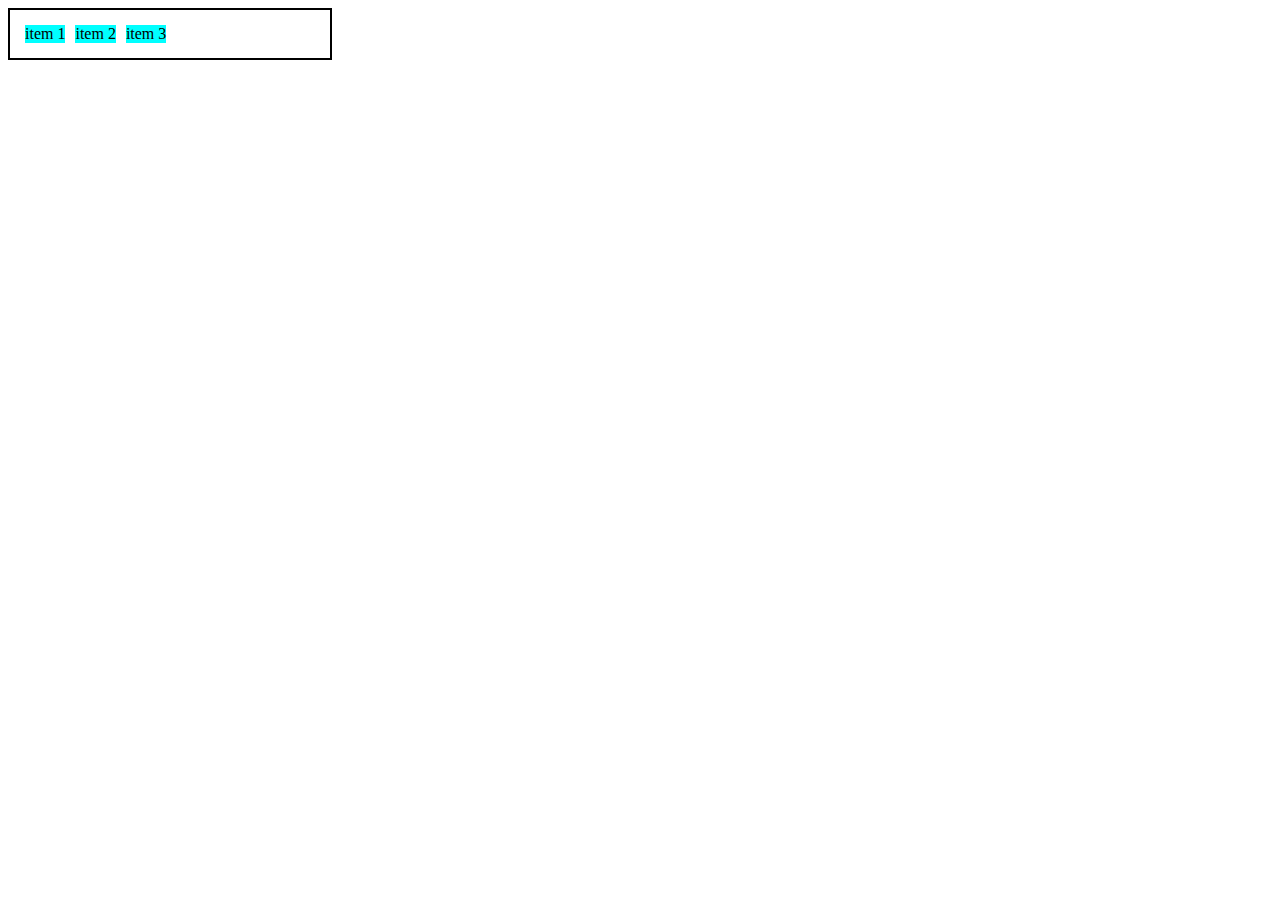
<file: Flex Box/Display.html>
<!DOCTYPE html>
<html lang="en">
<head>
    <meta charset="UTF-8">
    <meta http-equiv="X-UA-Compatible" content="IE=edge">
    <meta name="viewport" content="width=device-width, initial-scale=1.0">
    <title>Fundamentos -  Display Flex</title>
    <style>
        .flex{
            max-width: 300px;
            padding: 10px;
            border: 2px solid black;
            display: flex;
        }

        .item{
            background-color: aqua;
            margin: 5px;
        }
    </style>
</head>
<body>
    <div class="flex">
    <div class="item">item 1</div>
    <div class="item">item 2</div>
    <div class="item">item 3</div>
    </div>
</body>
</html>
</file>
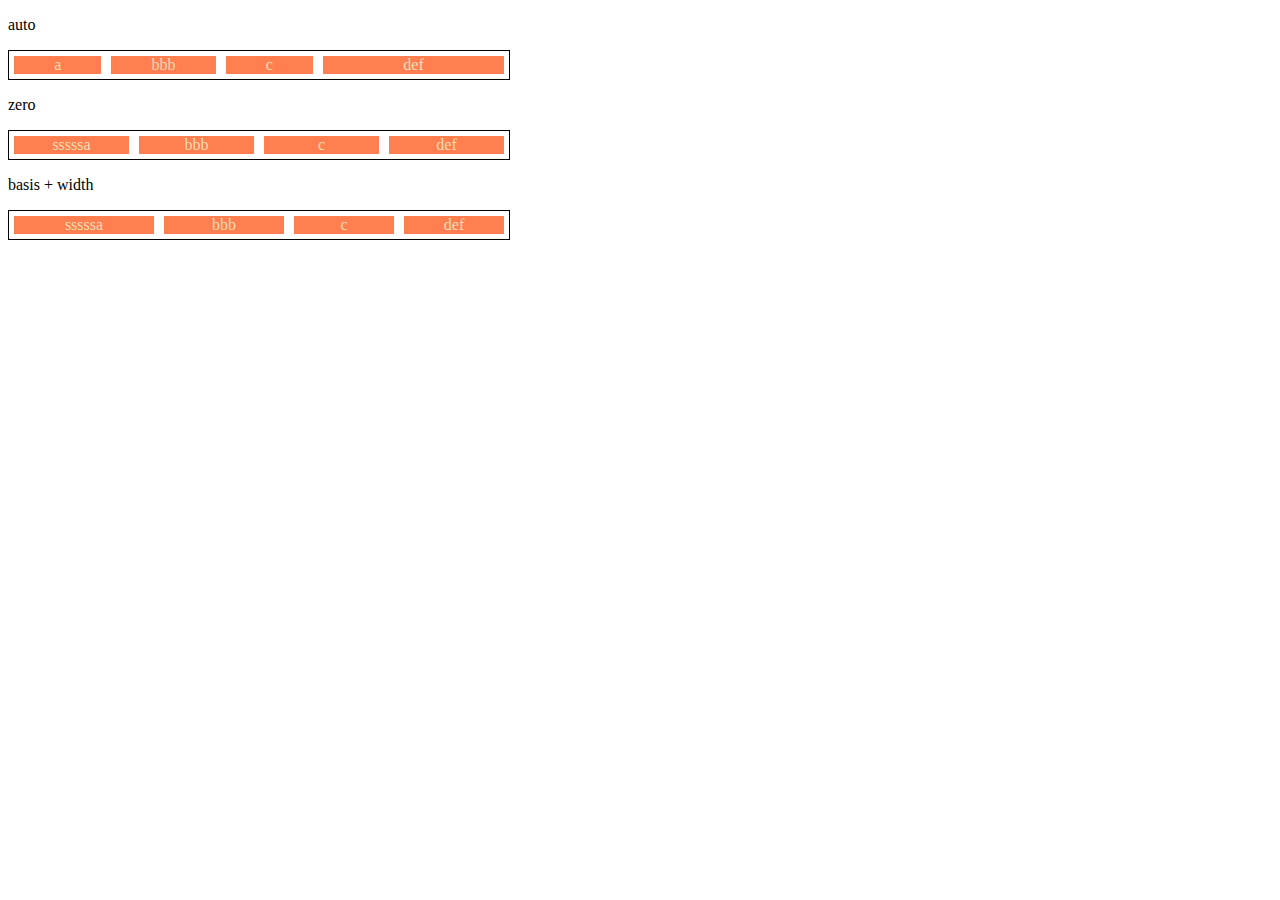
<file: Flex Box/flex-basis.html>
<!DOCTYPE html>
<html lang="en">
<head>
    <meta charset="UTF-8">
    <meta http-equiv="X-UA-Compatible" content="IE=edge">
    <meta name="viewport" content="width=device-width, initial-scale=1.0">
    <title>Fundamentos - flex basis</title>

    <style>
    .flex-container{
        max-width: 500px;
        border: 1px solid black;
        display: flex;
    }

    .item{
        background-color: coral;
        color: wheat;
        text-align: center;
        margin: 5px;
    }
    .bauto{
        flex-basis: auto;
    }
    .fg-0{
        flex-grow: 0;
    }
    .fg-1{
        flex-grow: 1;
    }
    .fg-2{
        flex-grow: 2;
    }
    .b-0{
        flex-basis: 0;
    }
    .w100{
        flex-basis: 100px;
    }


    </style>

</head>
<body>
    <p>auto</p>
    <div class="flex-container">
        <div class="item bauto fg-1">a</div>
        <div class="item bauto fg-1">bbb</div>
        <div class="item bauto fg-1">c</div>
        <div class="item bauto fg-2">def</div>
    </div>

    <p>zero</p>
    <div class="flex-container">
        <div class="item b-0 fg-1">sssssa</div>
        <div class="item b-0 fg-1">bbb</div>
        <div class="item b-0 fg-1">c</div>
        <div class="item b-0 fg-1">def</div>
    </div>

    <p>basis + width</p>
    <div class="flex-container">
        <div class="item w100 fg-2">sssssa</div>
        <div class="item w100 fg-1">bbb</div>
        <div class="item w100 fg-0">c</div>
        <div class="item w100">def</div>
    </div>
</body>
</html>
</file>
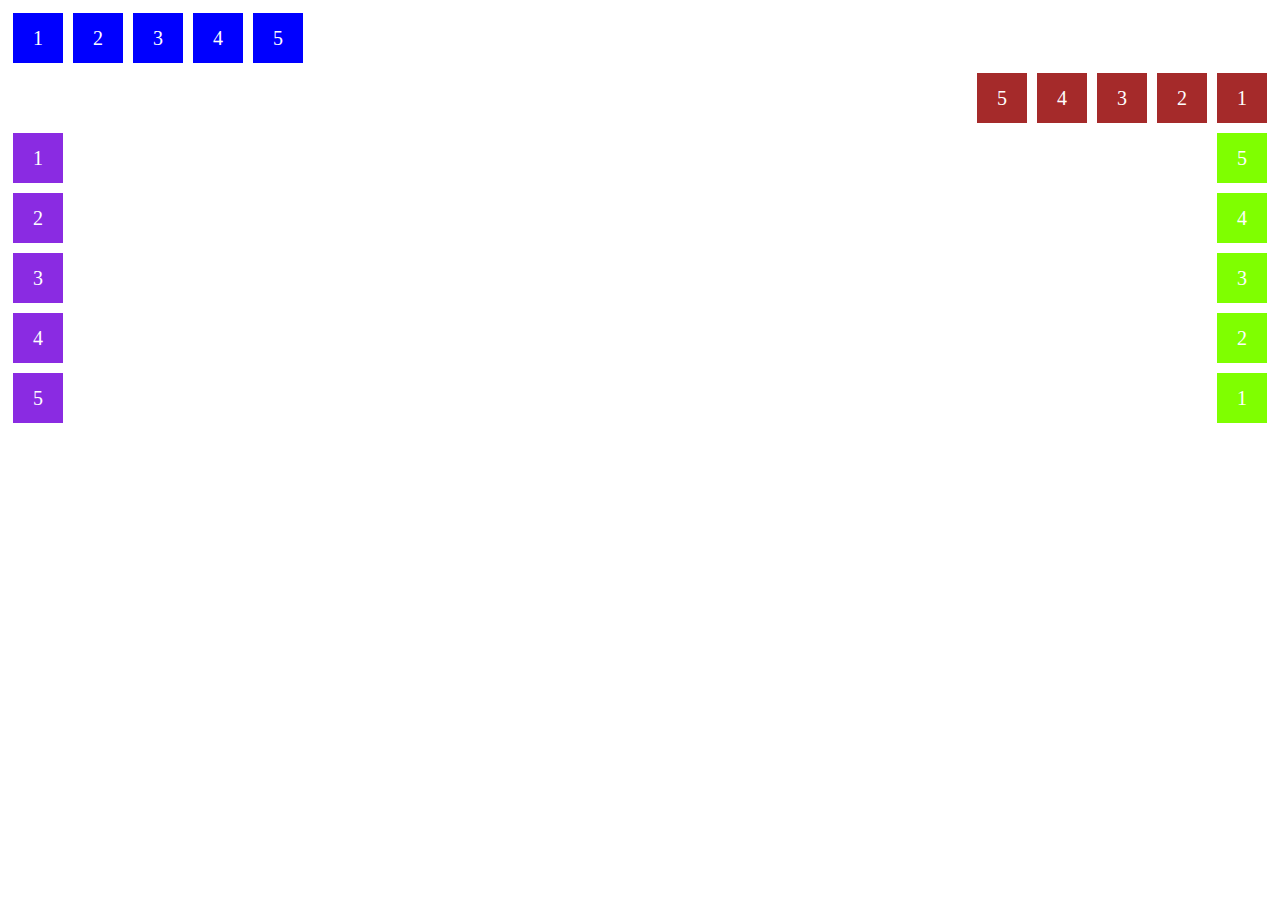
<file: Flex Box/flex-direction.html>
<!DOCTYPE html>
<html lang="en">
<head>
    <meta charset="UTF-8">
    <meta http-equiv="X-UA-Compatible" content="IE=edge">
    <meta name="viewport" content="width=device-width, initial-scale=1.0">
    <title>Fundamentos - Flex Direction </title>
    <style>
        .flex-container{
            margin: 0;
            padding: 0;
            display: flex;
            list-style: none;
        }

        .flex-item{
            background-color: blue;
            height: 50px;
            width: 50px;
            line-height: 50px;
            font-size: 20px;
            color: white;
            text-align: center;
            margin: 5px;
        }

        .row{
            flex-direction: row;
        }

        .row-reverse{
            flex-direction: row-reverse;
        }

        .row-reverse li{
            background-color: brown; 

        }
        .colum{
            float: left;
            flex-direction: column;
        }

        .colum li{
            background-color: blueviolet;
        }
        .colum-reverse{
            float: right;
            flex-direction: column-reverse;
        }
        .colum-reverse li{
            background-color: chartreuse;
        }
    </style>
</head>
<body>
    <ul class="flex-container row">
        <li class=flex-item>1</li>
        <li class=flex-item>2</li>
        <li class=flex-item>3</li>
        <li class=flex-item>4</li>
        <li class=flex-item>5</li>
    </ul>
    <ul class="flex-container row-reverse li">
        <li class=flex-item>1</li>
        <li class=flex-item>2</li>
        <li class=flex-item>3</li>
        <li class=flex-item>4</li>
        <li class=flex-item>5</li>
    </ul>
    <ul class="flex-container colum">
        <li class=flex-item>1</li>
        <li class=flex-item>2</li>
        <li class=flex-item>3</li>
        <li class=flex-item>4</li>
        <li class=flex-item>5</li>
    </ul>
    <ul class="flex-container colum-reverse">
        <li class=flex-item>1</li>
        <li class=flex-item>2</li>
        <li class=flex-item>3</li>
        <li class=flex-item>4</li>
        <li class=flex-item>5</li>
    </ul>
</body>
</html>
</file>
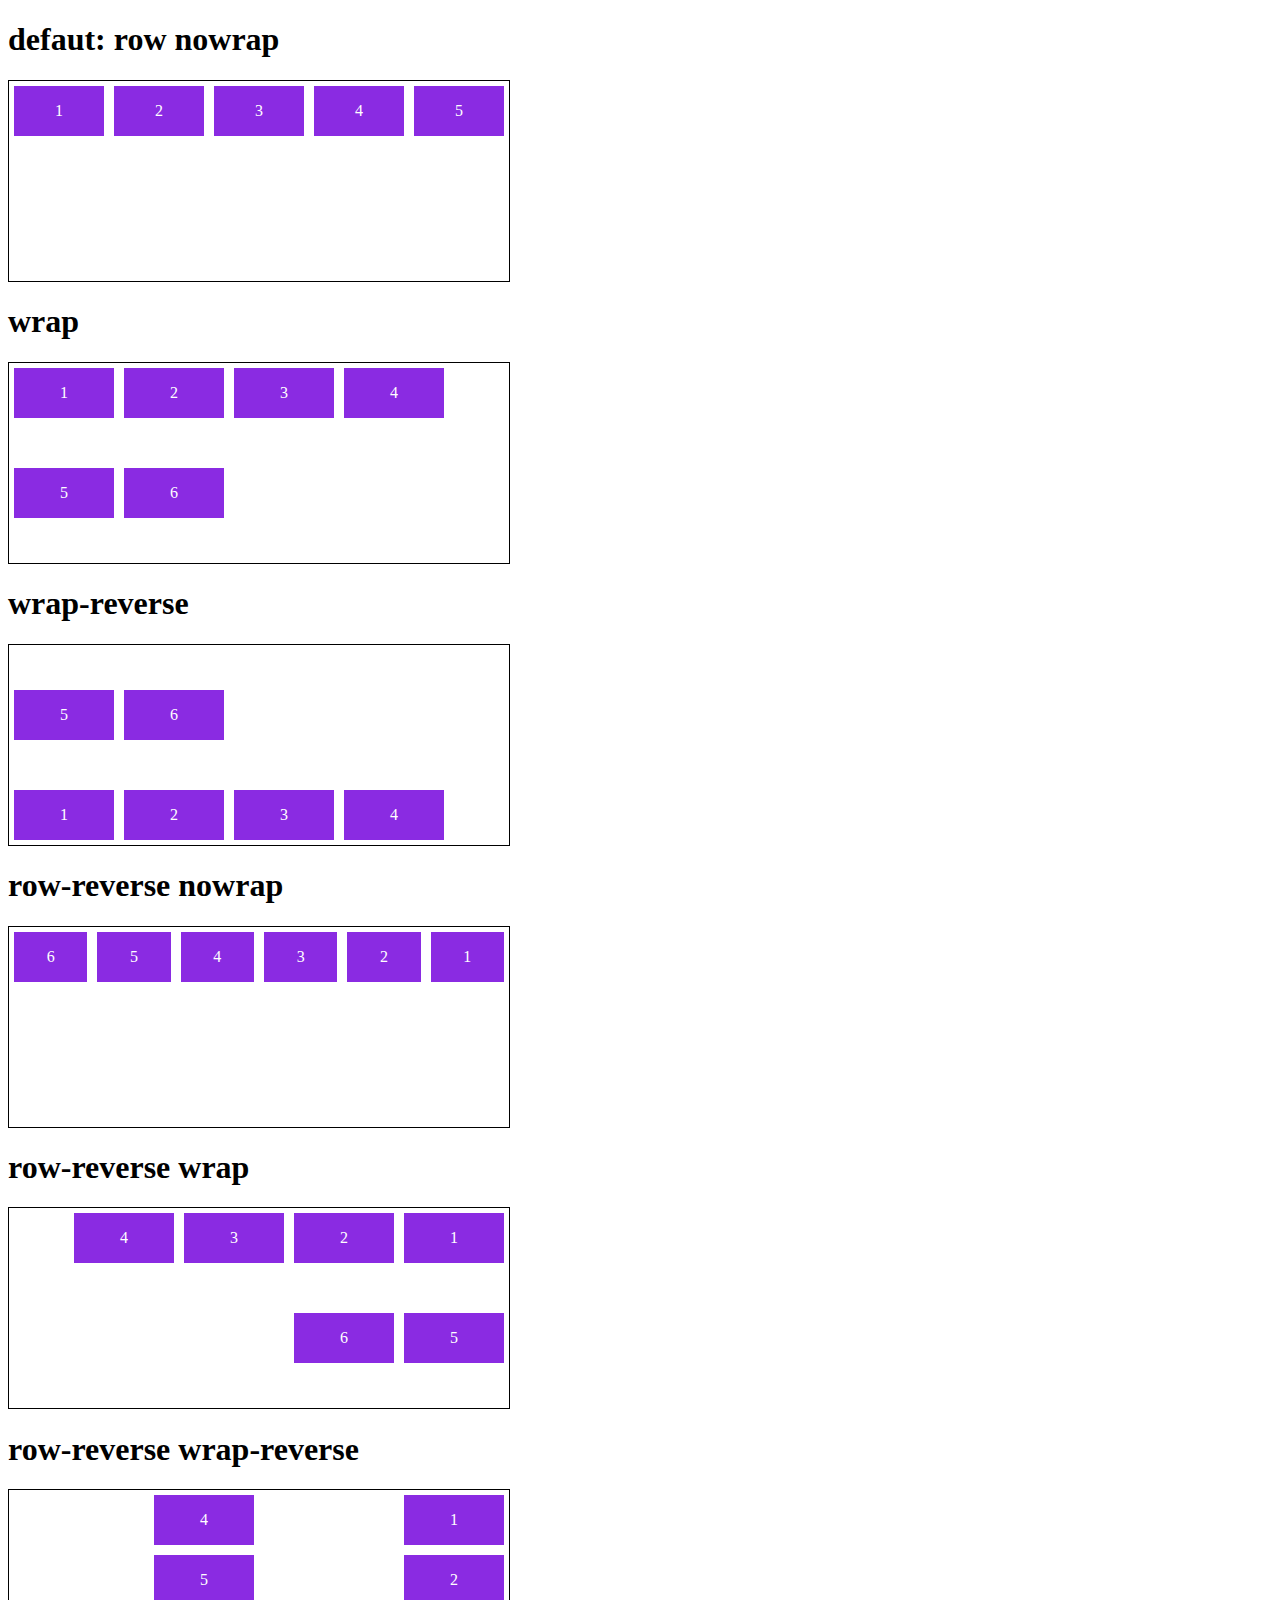
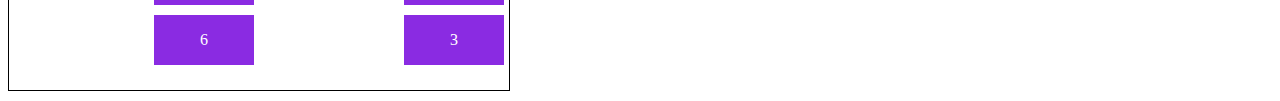
<file: Flex Box/flex-flow.html>
<!DOCTYPE html>
<html lang="en">
<head>
    <meta charset="UTF-8">
    <meta http-equiv="X-UA-Compatible" content="IE=edge">
    <meta name="viewport" content="width=device-width, initial-scale=1.0">
    <title>Fundamentos - Flex flow</title>
<style>
    .flex-container{
        display: flex;
        border: 1px solid black;
        max-width: 500px;
        margin-bottom: 10px;
        height: 200px;
    }

    .defaut {
        flex-flow: row nowrap;
    }

    .wrap{
        flex-flow: row wrap;
    }
    .wrap-reverse{
        flex-flow: row wrap-reverse;
    }
    
    .r-nowrap{
        flex-flow: row-reverse nowrap;
    }

    .r-wrap{
        flex-flow: row-reverse wrap;
    }

    .rr-wrap{
        flex-flow: column wrap-reverse;
    }


    .item{
        background-color: blueviolet;
        margin: 5px;
        color: white;
        text-align: center;
        width: 100px;
        height: 50px;
        line-height: 50px;
    }
</style>

</head>
<body>
<h1>defaut: row nowrap</h1>
    <div class="flex-container defaut"> 
<div class="item">1</div>
<div class="item">2</div>
<div class="item">3</div>
<div class="item">4</div>
<div class="item">5</div>
    </div>
<h1>wrap</h1>
    <div class="flex-container wrap"> 
        <div class="item">1</div>
        <div class="item">2</div>
        <div class="item">3</div>
        <div class="item">4</div>
        <div class="item">5</div>
        <div class="item">6</div>
            </div>

 <h1>wrap-reverse</h1>
    <div class="flex-container wrap-reverse"> 
        <div class="item">1</div>
        <div class="item">2</div>
        <div class="item">3</div>
        <div class="item">4</div>
        <div class="item">5</div>
        <div class="item">6</div>
            </div>

 <h1>row-reverse nowrap</h1>
    <div class="flex-container r-nowrap"> 
        <div class="item">1</div>
        <div class="item">2</div>
        <div class="item">3</div>
        <div class="item">4</div>
        <div class="item">5</div>
        <div class="item">6</div>
    </div>
 <h1>row-reverse wrap</h1>
    <div class="flex-container r-wrap"> 
        <div class="item">1</div>
        <div class="item">2</div>
        <div class="item">3</div>
        <div class="item">4</div>
        <div class="item">5</div>
        <div class="item">6</div>
    </div>
<h1>row-reverse wrap-reverse</h1>
    <div class="flex-container rr-wrap"> 
        <div class="item">1</div>
        <div class="item">2</div>
        <div class="item">3</div>
        <div class="item">4</div>
        <div class="item">5</div>
        <div class="item">6</div>
    </div>
</body>
</html>
</file>
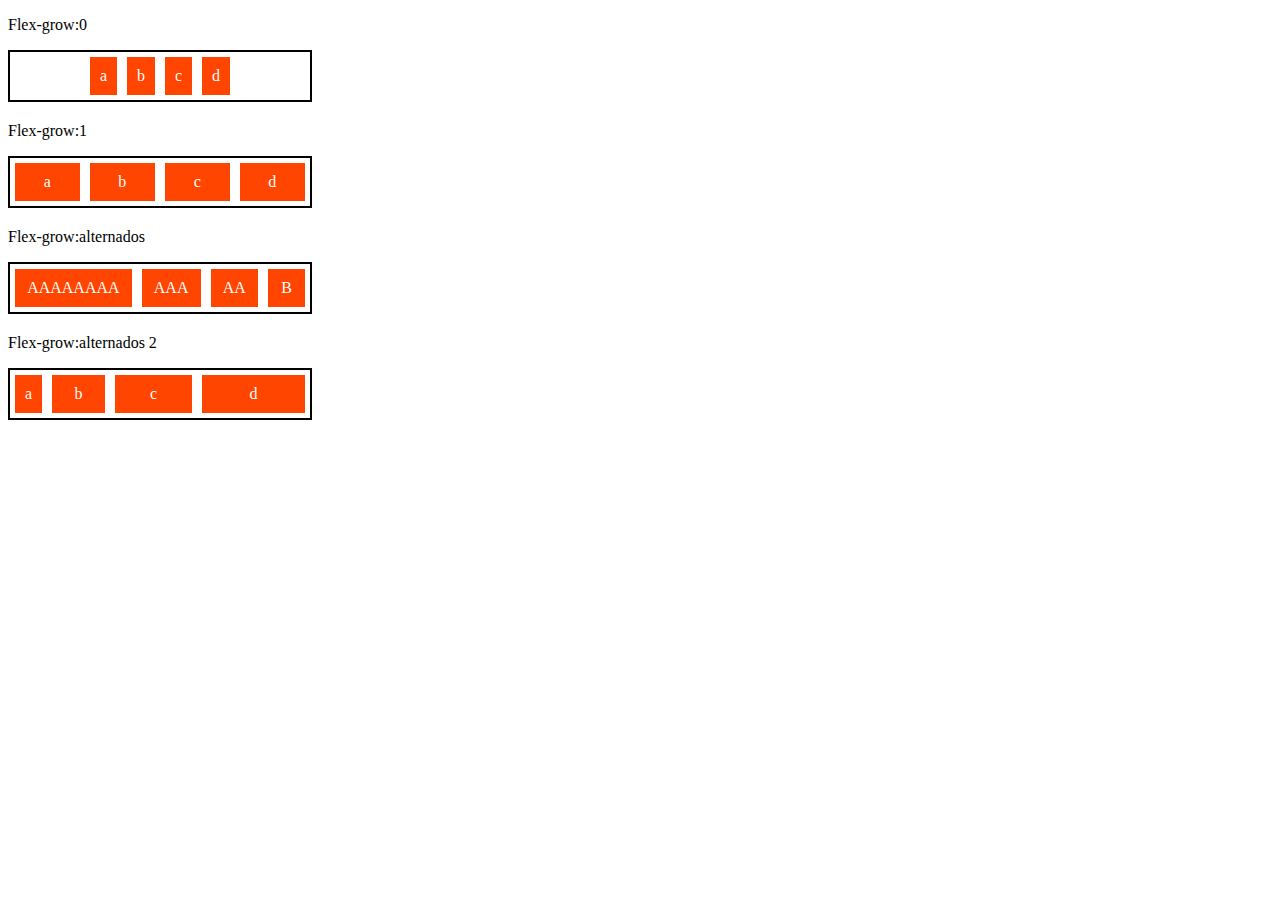
<file: Flex Box/flex-grow.html>
<!DOCTYPE html>
<html lang="en">
<head>
    <meta charset="UTF-8">
    <meta http-equiv="X-UA-Compatible" content="IE=edge">
    <meta name="viewport" content="width=device-width, initial-scale=1.0">
    <title>Fundamentos - Flex Grow</title>
    <style>
        .flex-container{
            display: flex;
            border: 2px solid black;
            max-width: 300px;
            margin-bottom: 20px;
            justify-content: center;
        }

        .item{
            background-color: orangered;
            margin: 5px;
            padding: 10px;
            text-align: center;
            color: white;

        }

        .fg-0{
            flex-grow: 0;
        }
        .fg-1{
            flex-grow: 1;
        }
        .fg-2{
            flex-grow: 2;
        }
        .fg-3{
            flex-grow: 3;
        }
    </style>

</head>
<body>
    <p>Flex-grow:0</p>
    <div>
        <div class="flex-container">
        <div class="item fg-0">a</div>
        <div class="item fg-0">b</div>
        <div class="item fg-0">c</div>
        <div class="item fg-0">d</div>
    </div>
    <p>Flex-grow:1</p>
    <div>
        <div class="flex-container">
        <div class="item fg-1">a</div>
        <div class="item fg-1">b</div>
        <div class="item fg-1">c</div>
        <div class="item fg-1">d</div>
    </div>
    <p>Flex-grow:alternados</p>
    <div>
        <div class="flex-container">
        <div class="item fg-2">AAAAAAAA</div>
        <div class="item fg-2">AAA</div>
        <div class="item fg-2">AA</div>
        <div class="item fg-3">B</div>
    </div>
    <p>Flex-grow:alternados 2</p>
    <div>
        <div class="flex-container">
        <div class="item fg-0">a</div>
        <div class="item fg-1">b</div>
        <div class="item fg-2">c</div>
        <div class="item fg-3">d</div>
    </div>
    
</body>
</html>
</file>
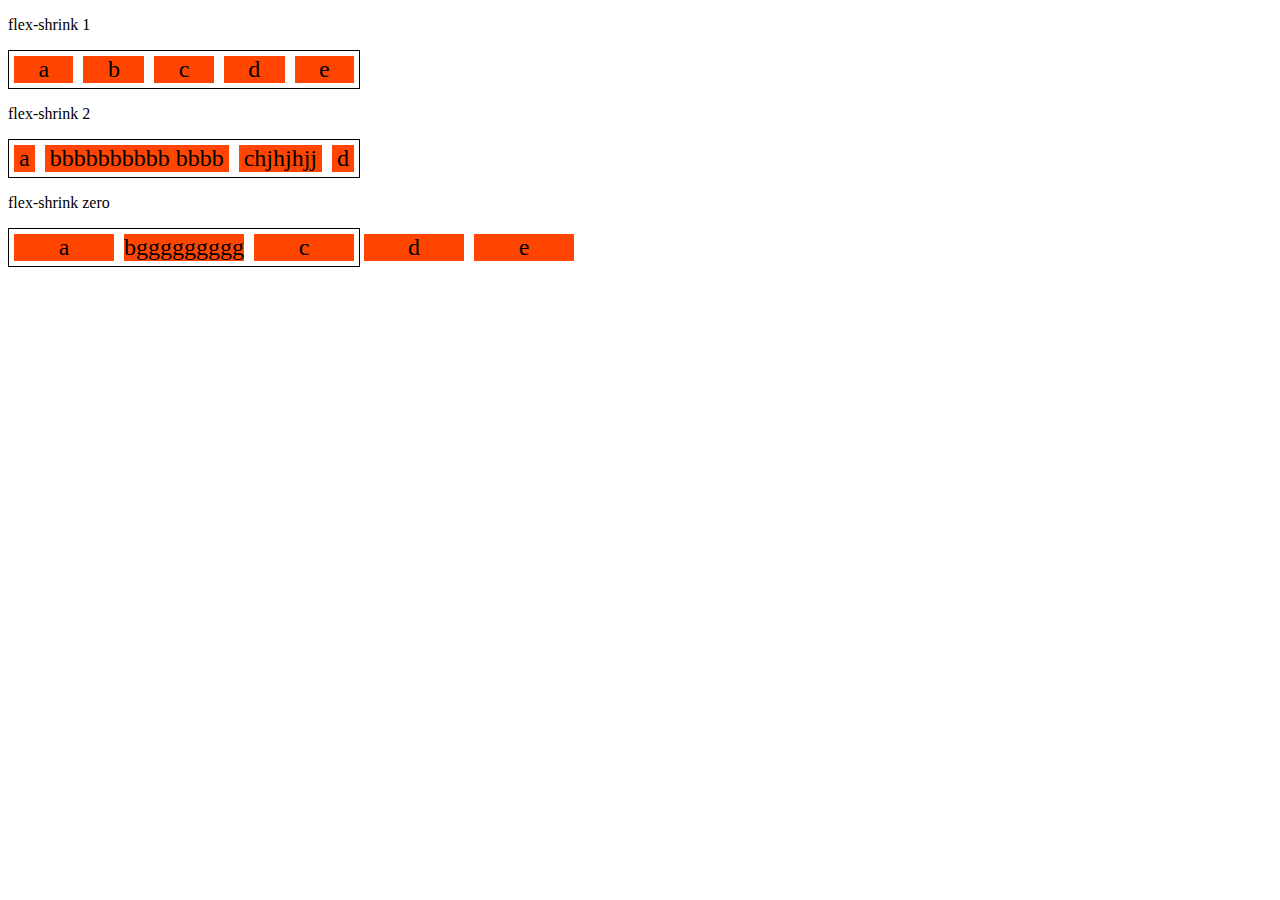
<file: Flex Box/flex-shrink.html>
<!DOCTYPE html>
<html lang="en">
<head>
    <meta charset="UTF-8">
    <meta http-equiv="X-UA-Compatible" content="IE=edge">
    <meta name="viewport" content="width=device-width, initial-scale=1.0">
    <title>Fundamentos - flex shrink</title>

<style>
    .flex-container{
        display: flex;
        border: 1px solid black;
        max-width: 350px;
        margin-bottom: 10px;
    }

    .item{
        margin: 5px;
        background-color: orangered;
        text-align: center;
        font-size: 24px;
    }
    .s-1{
        flex-shrink: 1;
    }
    .s-0{
        flex-shrink: 0;
        flex-basis: 100px;
    }
    .fg-1{
        flex-grow: 1;
    }

</style>
</head>
<body>

    <p>flex-shrink 1</p>
    <div class="flex-container">
        <div class="item s-1 fg-1">a</div>
        <div class="item s-1 fg-1">b</div>
        <div class="item s-1 fg-1">c</div>
        <div class="item s-1 fg-1">d</div>
        <div class="item s-1 fg-1">e</div>
    </div>
    
    <p>flex-shrink 2</p>
    <div class="flex-container">
        <div class="item s-1 fg-1">a</div>
        <div class="item s-1 fg-1">bbbbbbbbbb bbbb</div>
        <div class="item s-1 fg-1">chjhjhjj</div>
        <div class="item s-1 fg-1">d</div>

    </div>
    <p>flex-shrink zero</p>
    <div class="flex-container">
        <div class="item s-0 fg-1">a</div>
        <div class="item s-0 fg-1">bggggggggg</div>
        <div class="item s-0 fg-1">c</div>
        <div class="item s-0 fg-1">d</div>
        <div class="item s-0 fg-1">e</div>
    </div>
    
</body>
</html>
</file>
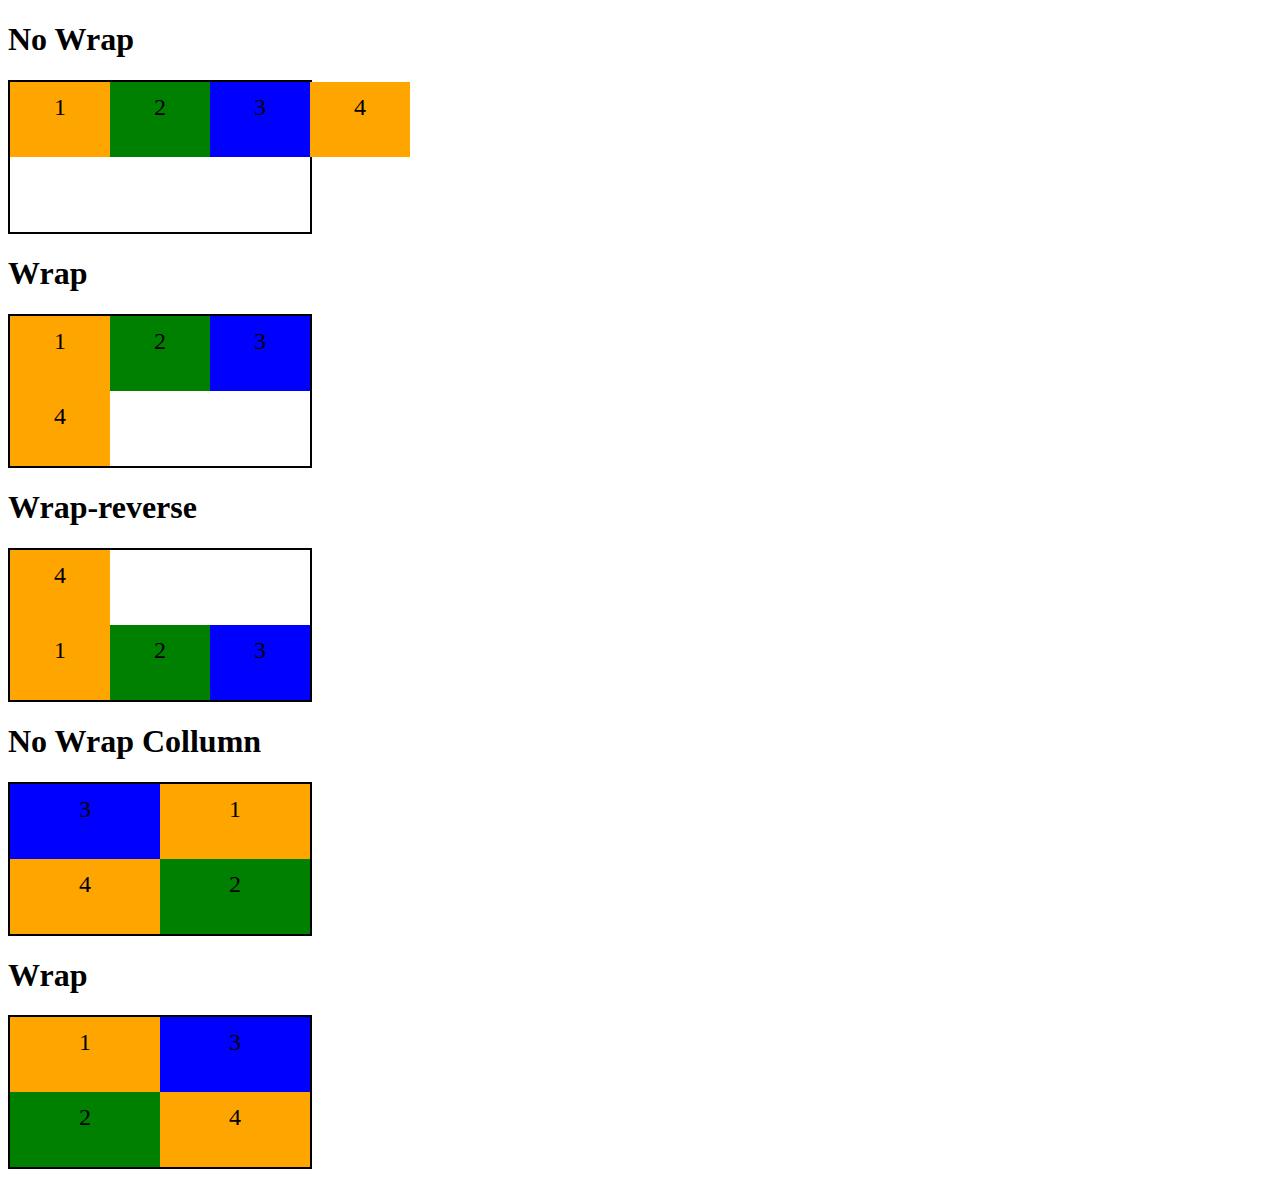
<file: Flex Box/flex-wrap.html>
<!DOCTYPE html>
<html lang="en">
<head>
    <meta charset="UTF-8">
    <meta http-equiv="X-UA-Compatible" content="IE=edge">
    <meta name="viewport" content="width=device-width, initial-scale=1.0">
    <title>Fundamentos - Flex Wrap</title>
    <style> 
.flex-container{
    display: flex;
    height: 150px;
    border: 2px solid black;
    max-width: 300px;
}
.flex-container-collumn{
    display: flex;
    height: 150px;
    border: 2px solid black;
    max-width: 300px;
    flex-direction: column;
}

.item{
    font-size: 24px;
    height: 50%;
    text-align: center;
    min-width: 100px;
    line-height: 50px;
}
.nowrap{
    flex-wrap: nowrap;
}
.wrap{
flex-wrap: wrap;
}
.wrap-reverse{
    flex-wrap: wrap-reverse;
}
.blue{
    background-color: blue;
}

.green{
    background-color: green;
}
.orange{
    background-color: orange;
}

    </style>
</head>
<body>
    <H1>No Wrap</H1>
    <div class="flex-container">
        <div class="item orange">1</div>
        <div class="item green">2</div>
        <div class="item blue">3</div>
        <div class="item orange">4</div>
   </div>

   <h1>Wrap</h1>
   <div class="flex-container wrap">
    <div class="item orange">1</div>
    <div class="item green">2</div>
    <div class="item blue">3</div>
    <div class="item orange">4</div>
</div>

<h1>Wrap-reverse</h1>
<div class="flex-container wrap-reverse">
 <div class="item orange">1</div>
 <div class="item green">2</div>
 <div class="item blue">3</div>
 <div class="item orange">4</div>
</div>

<h1>No Wrap Collumn</h1>
<div class="flex-container-collumn wrap-reverse">
 <div class="item orange">1</div>
 <div class="item green">2</div>
 <div class="item blue">3</div>
 <div class="item orange">4</div>
</div>

<h1>Wrap</h1>
<div class="flex-container-collumn wrap">
 <div class="item orange">1</div>
 <div class="item green">2</div>
 <div class="item blue">3</div>
 <div class="item orange">4</div>
</div>

</body>
</html>
</file>
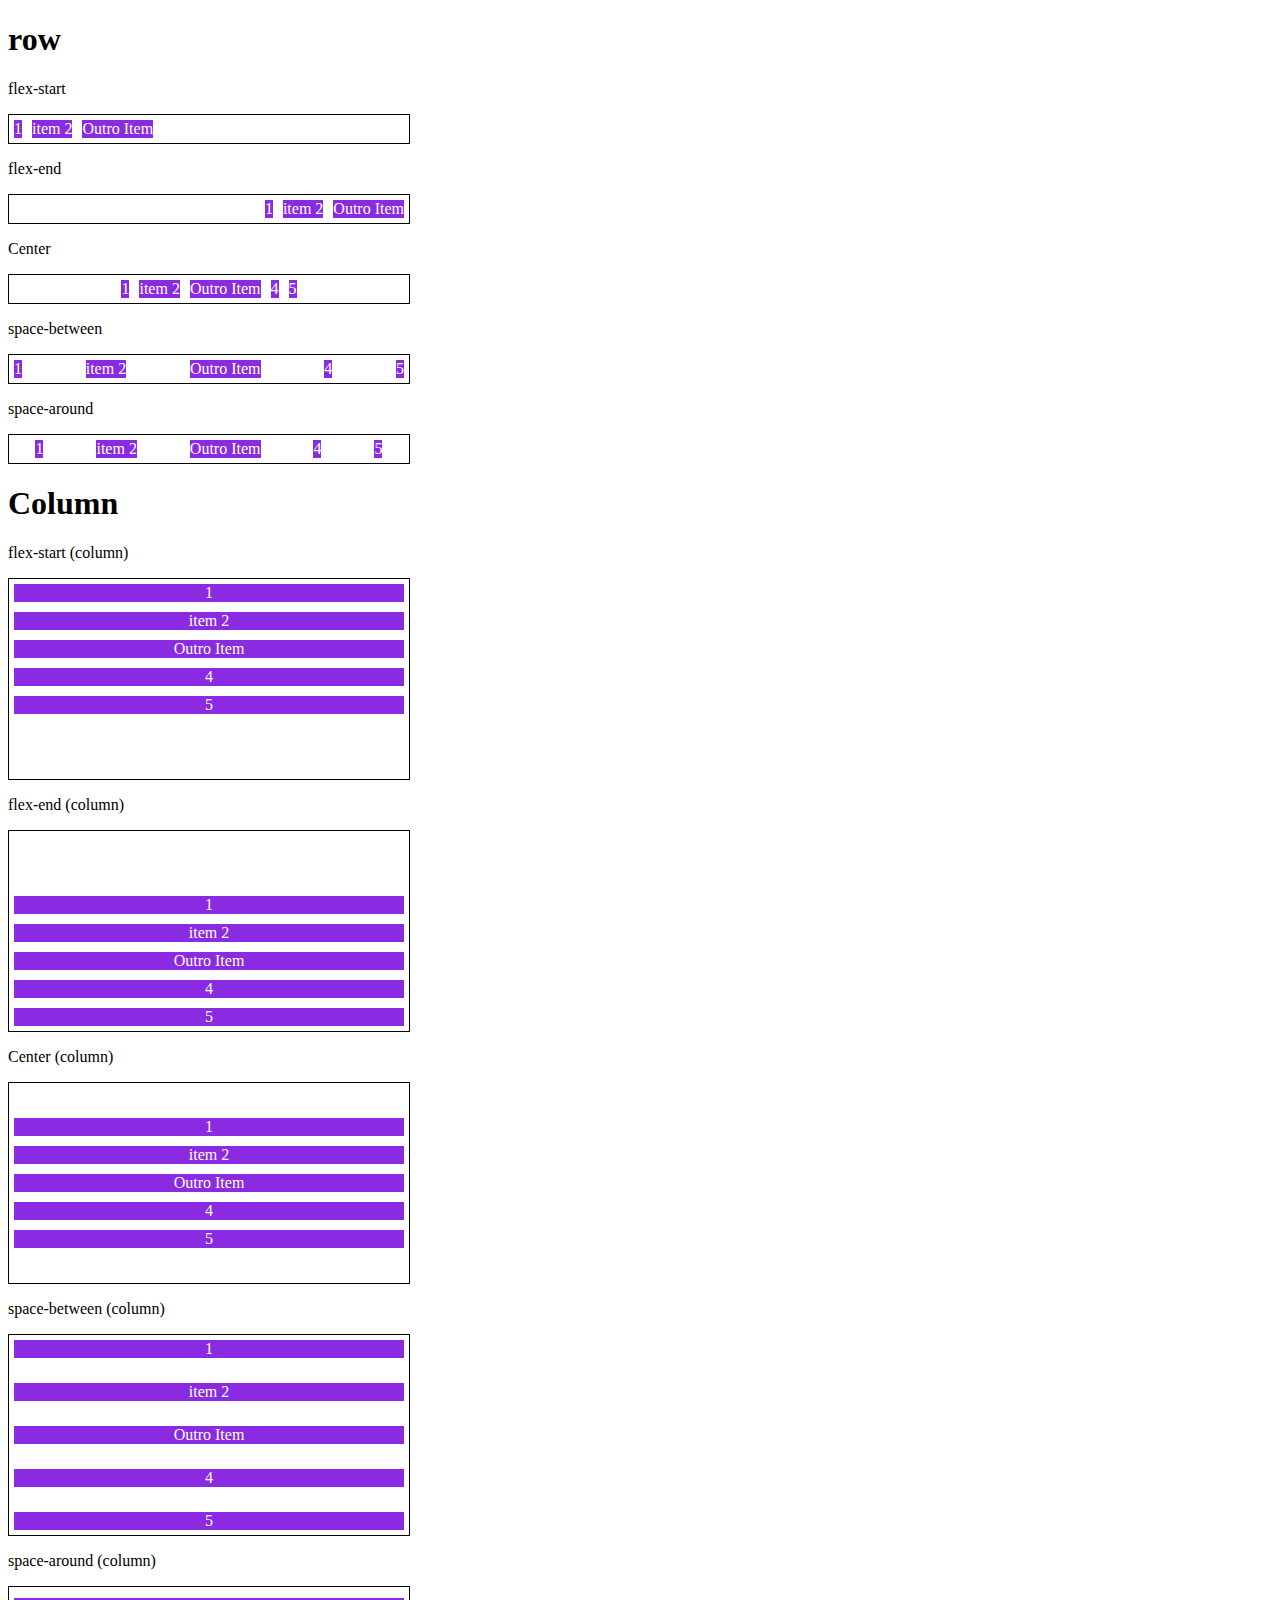
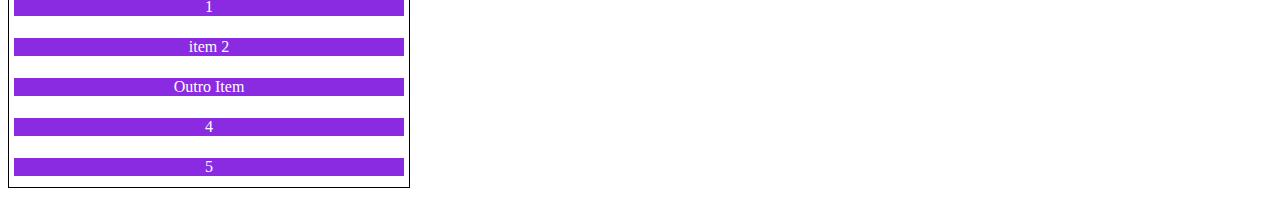
<file: Flex Box/justify-content.html>
<!DOCTYPE html>
<html lang="en">
<head>
    <meta charset="UTF-8">
    <meta http-equiv="X-UA-Compatible" content="IE=edge">
    <meta name="viewport" content="width=device-width, initial-scale=1.0">
    <title>Fundamentos - Justify-content</title>
</head>
<style>
    .container{
        max-width: 400px;
        border: 1px solid black;
        margin: 0;
        display: flex;
        margin-bottom: 10px;
    }

    .item{
        background-color: blueviolet;
        margin: 5px;
        text-align: center;
        color: white;
    }
    .flex-start{
        justify-content: flex-start;
    }
    .flex-end{
        justify-content: flex-end;
    }
    
    .center{
        justify-content: center;
    }
    .space-between{
        justify-content: space-between;
    }
    .space-around{
        justify-content: space-around;
    }
    .column{
        flex-direction: column;
        min-height: 200px;

    }
</style>
<body>
    <h1>row</h1>
    <p>flex-start</p>
    <section class="container flex-start">
<div class="item">1</div>
<div class="item">item 2</div>
<div class="item">Outro Item</div>
    </section>
    
    <p>flex-end</p>
    <section class="container flex-end">
        <div class="item">1</div>
        <div class="item">item 2</div>
        <div class="item">Outro Item</div>
    </section>

    <p>Center</p>
    <section class="container center">
        <div class="item">1</div>
        <div class="item">item 2</div>
        <div class="item">Outro Item</div>
        <div class="item">4</div>
        <div class="item">5</div>
    </section>
    <p>space-between</p>
    <section class="container space-between">
        <div class="item">1</div>
        <div class="item">item 2</div>
        <div class="item">Outro Item</div>
        <div class="item">4</div>
        <div class="item">5</div>
    </section>

    <p>space-around</p>
    <section class="container space-around">
        <div class="item">1</div>
        <div class="item">item 2</div>
        <div class="item">Outro Item</div>
        <div class="item">4</div>
        <div class="item">5</div>
    </section>

<h1>Column</h1>
<p>flex-start (column)</p>
<section class="container flex-start column">
    <div class="item">1</div>
    <div class="item">item 2</div>
    <div class="item">Outro Item</div>
    <div class="item">4</div>
    <div class="item">5</div>
</section>
<p>flex-end (column)</p>
<section class="container flex-end column">
    <div class="item">1</div>
    <div class="item">item 2</div>
    <div class="item">Outro Item</div>
    <div class="item">4</div>
    <div class="item">5</div>
</section>
<p>Center (column)</p>
<section class="container center column">
    <div class="item">1</div>
    <div class="item">item 2</div>
    <div class="item">Outro Item</div>
    <div class="item">4</div>
    <div class="item">5</div>
</section>
<p>space-between (column)</p>
<section class="container space-between column">
    <div class="item">1</div>
    <div class="item">item 2</div>
    <div class="item">Outro Item</div>
    <div class="item">4</div>
    <div class="item">5</div>
</section>
<p>space-around (column)</p>
<section class="container space-around column">
    <div class="item">1</div>
    <div class="item">item 2</div>
    <div class="item">Outro Item</div>
    <div class="item">4</div>
    <div class="item">5</div>
</section>

</body>
</html>
</file>
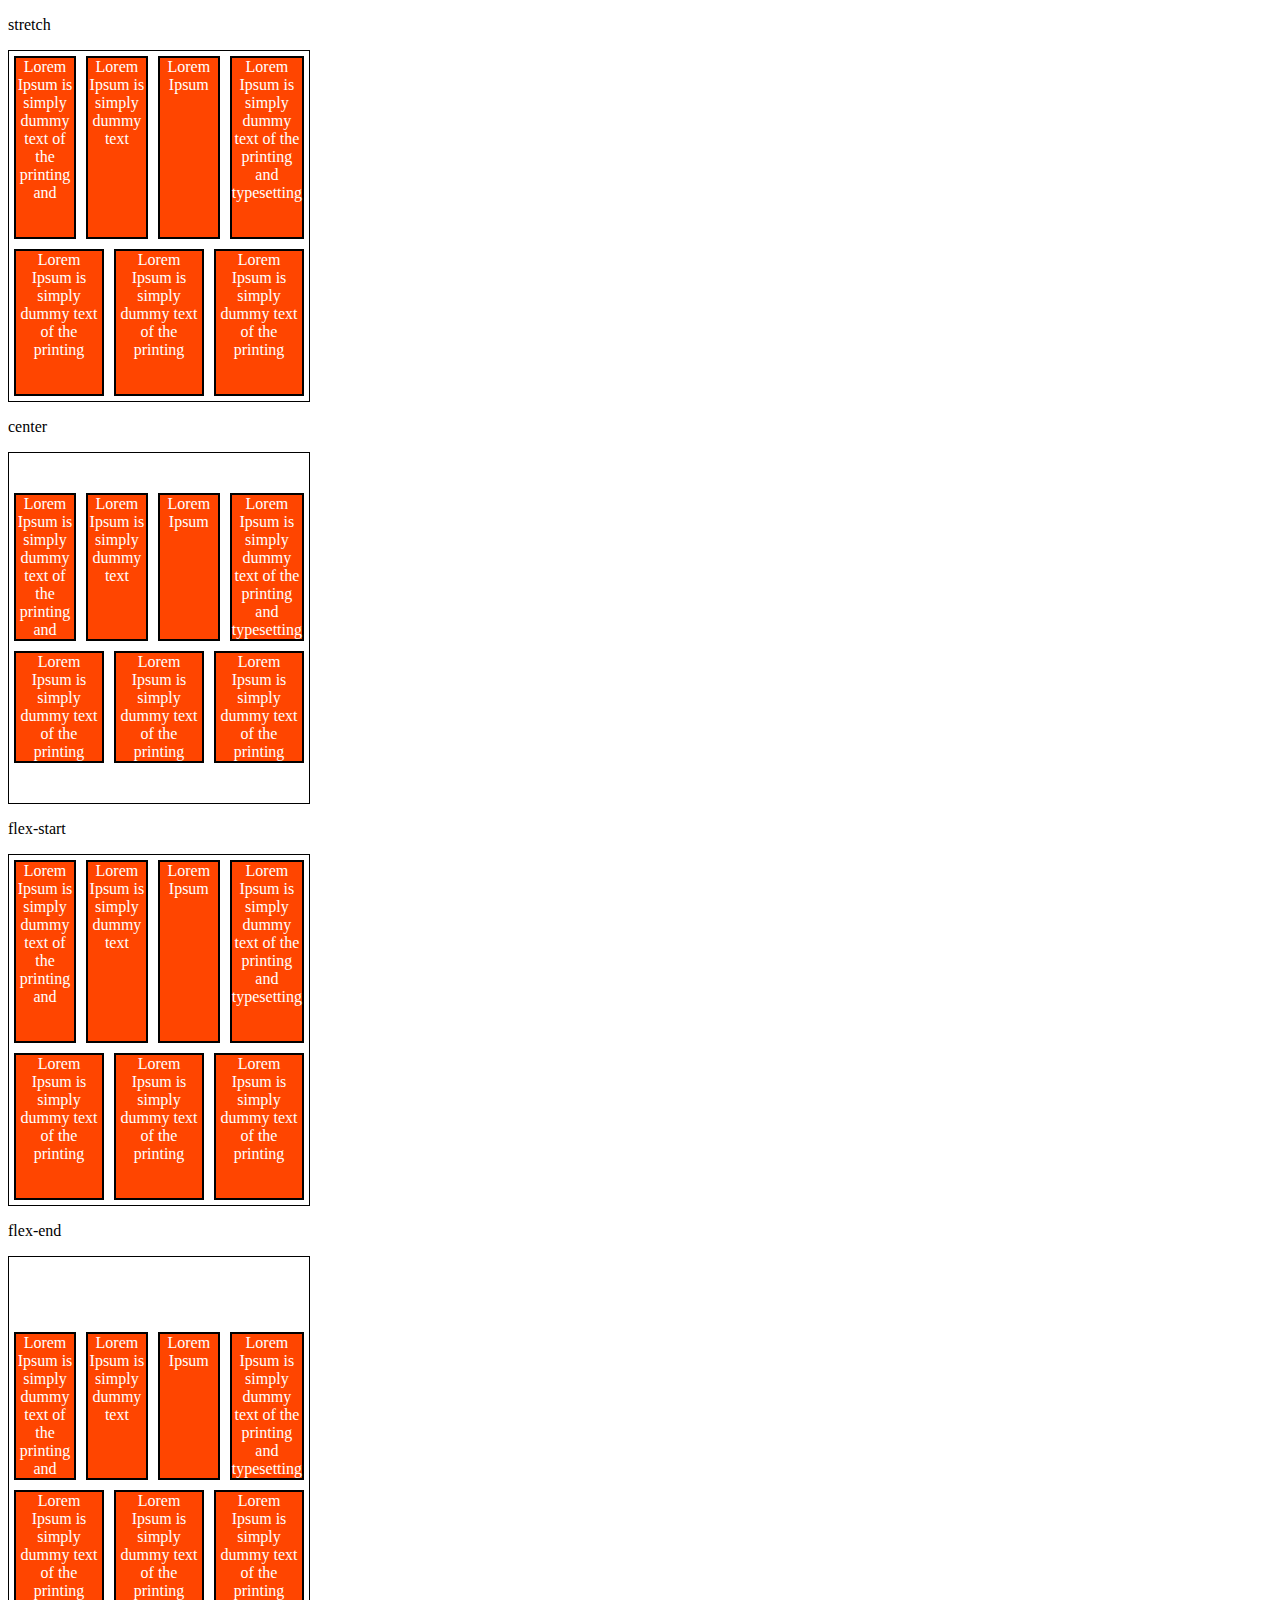
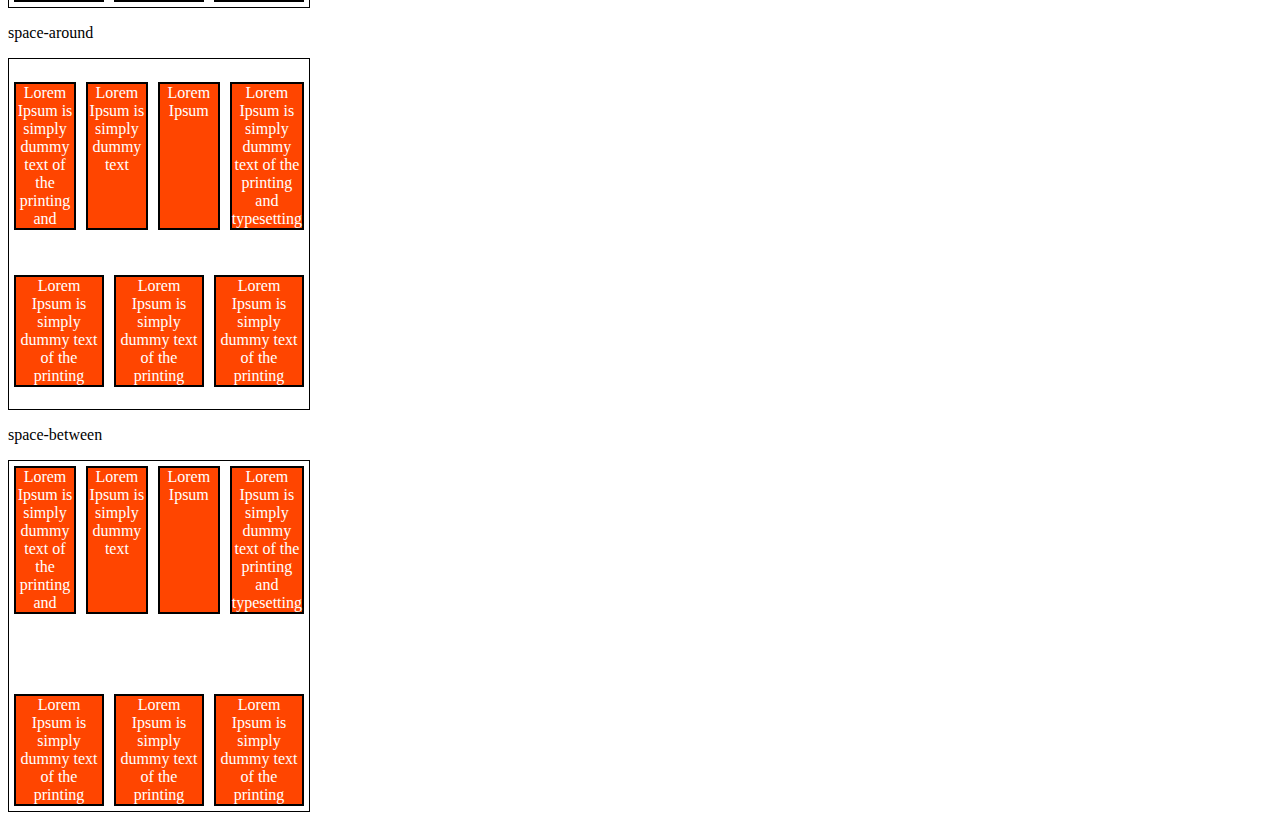
<file: Flex Box/s-align-content.html>
<!DOCTYPE html>
<html lang="en">
<head>
    <meta charset="UTF-8">
    <meta http-equiv="X-UA-Compatible" content="IE=edge">
    <meta name="viewport" content="width=device-width, initial-scale=1.0">
    <title>Fundamentos - align content</title>
</head>
<style>
    .container{
        height: 350px;
        max-width: 300px;
        display: flex;
        flex-wrap: wrap;
        border: 1px solid black;
    }
    .item{
    background-color: orangered;
    padding: 0 px;
    margin: 5px;
    flex: 1;
    text-align: center;
    color: white;
    border: 2px solid black;
    }
    .stretch{
        align-content: stretch;
    }
    .center{
        align-content: center;
    }
    .flex-start{
        align-content: flex-start;
    }
    .flex-end{
        align-content: flex-end;
    }
    .space-around{
        align-content: space-around;
    }
    .space-between{
        align-content: space-between;
    }



</style>

<body>
    <p>stretch</p>
    <div class="container stretch">
        <div class="item">Lorem Ipsum is simply dummy text of the printing and</div>
        <div class="item">Lorem Ipsum is simply dummy text</div>    
        <div class="item">Lorem Ipsum</div>  
        <div class="item">Lorem Ipsum is simply dummy text of the printing and typesetting</div>  
        <div class="item">Lorem Ipsum is simply dummy text of the printing</div>  
        <div class="item">Lorem Ipsum is simply dummy text of the printing</div>
        <div class="item">Lorem Ipsum is simply dummy text of the printing</div>            
    </div>
    
    <p>center</p>
    <div class="container center">
        <div class="item">Lorem Ipsum is simply dummy text of the printing and</div>
        <div class="item">Lorem Ipsum is simply dummy text</div>    
        <div class="item">Lorem Ipsum</div>  
        <div class="item">Lorem Ipsum is simply dummy text of the printing and typesetting</div>  
        <div class="item">Lorem Ipsum is simply dummy text of the printing</div>  
        <div class="item">Lorem Ipsum is simply dummy text of the printing</div>
        <div class="item">Lorem Ipsum is simply dummy text of the printing</div>            
    </div>    
    <p>flex-start</p>
    <div class="container flex-star">
        <div class="item">Lorem Ipsum is simply dummy text of the printing and</div>
        <div class="item">Lorem Ipsum is simply dummy text</div>    
        <div class="item">Lorem Ipsum</div>  
        <div class="item">Lorem Ipsum is simply dummy text of the printing and typesetting</div>  
        <div class="item">Lorem Ipsum is simply dummy text of the printing</div>  
        <div class="item">Lorem Ipsum is simply dummy text of the printing</div>
        <div class="item">Lorem Ipsum is simply dummy text of the printing</div>            
    </div>
    <p>flex-end</p>
    <div class="container flex-end">
        <div class="item">Lorem Ipsum is simply dummy text of the printing and</div>
        <div class="item">Lorem Ipsum is simply dummy text</div>    
        <div class="item">Lorem Ipsum</div>  
        <div class="item">Lorem Ipsum is simply dummy text of the printing and typesetting</div>  
        <div class="item">Lorem Ipsum is simply dummy text of the printing</div>  
        <div class="item">Lorem Ipsum is simply dummy text of the printing</div>
        <div class="item">Lorem Ipsum is simply dummy text of the printing</div>            
    </div>
    <p>space-around</p>
    <div class="container space-around">
        <div class="item">Lorem Ipsum is simply dummy text of the printing and</div>
        <div class="item">Lorem Ipsum is simply dummy text</div>    
        <div class="item">Lorem Ipsum</div>  
        <div class="item">Lorem Ipsum is simply dummy text of the printing and typesetting</div>  
        <div class="item">Lorem Ipsum is simply dummy text of the printing</div>  
        <div class="item">Lorem Ipsum is simply dummy text of the printing</div>
        <div class="item">Lorem Ipsum is simply dummy text of the printing</div>            
    </div>
    <p>space-between</p>
    <div class="container space-between">
        <div class="item">Lorem Ipsum is simply dummy text of the printing and</div>
        <div class="item">Lorem Ipsum is simply dummy text</div>    
        <div class="item">Lorem Ipsum</div>  
        <div class="item">Lorem Ipsum is simply dummy text of the printing and typesetting</div>  
        <div class="item">Lorem Ipsum is simply dummy text of the printing</div>  
        <div class="item">Lorem Ipsum is simply dummy text of the printing</div>
        <div class="item">Lorem Ipsum is simply dummy text of the printing</div>            
    </div>
</body>
</html>
</file>
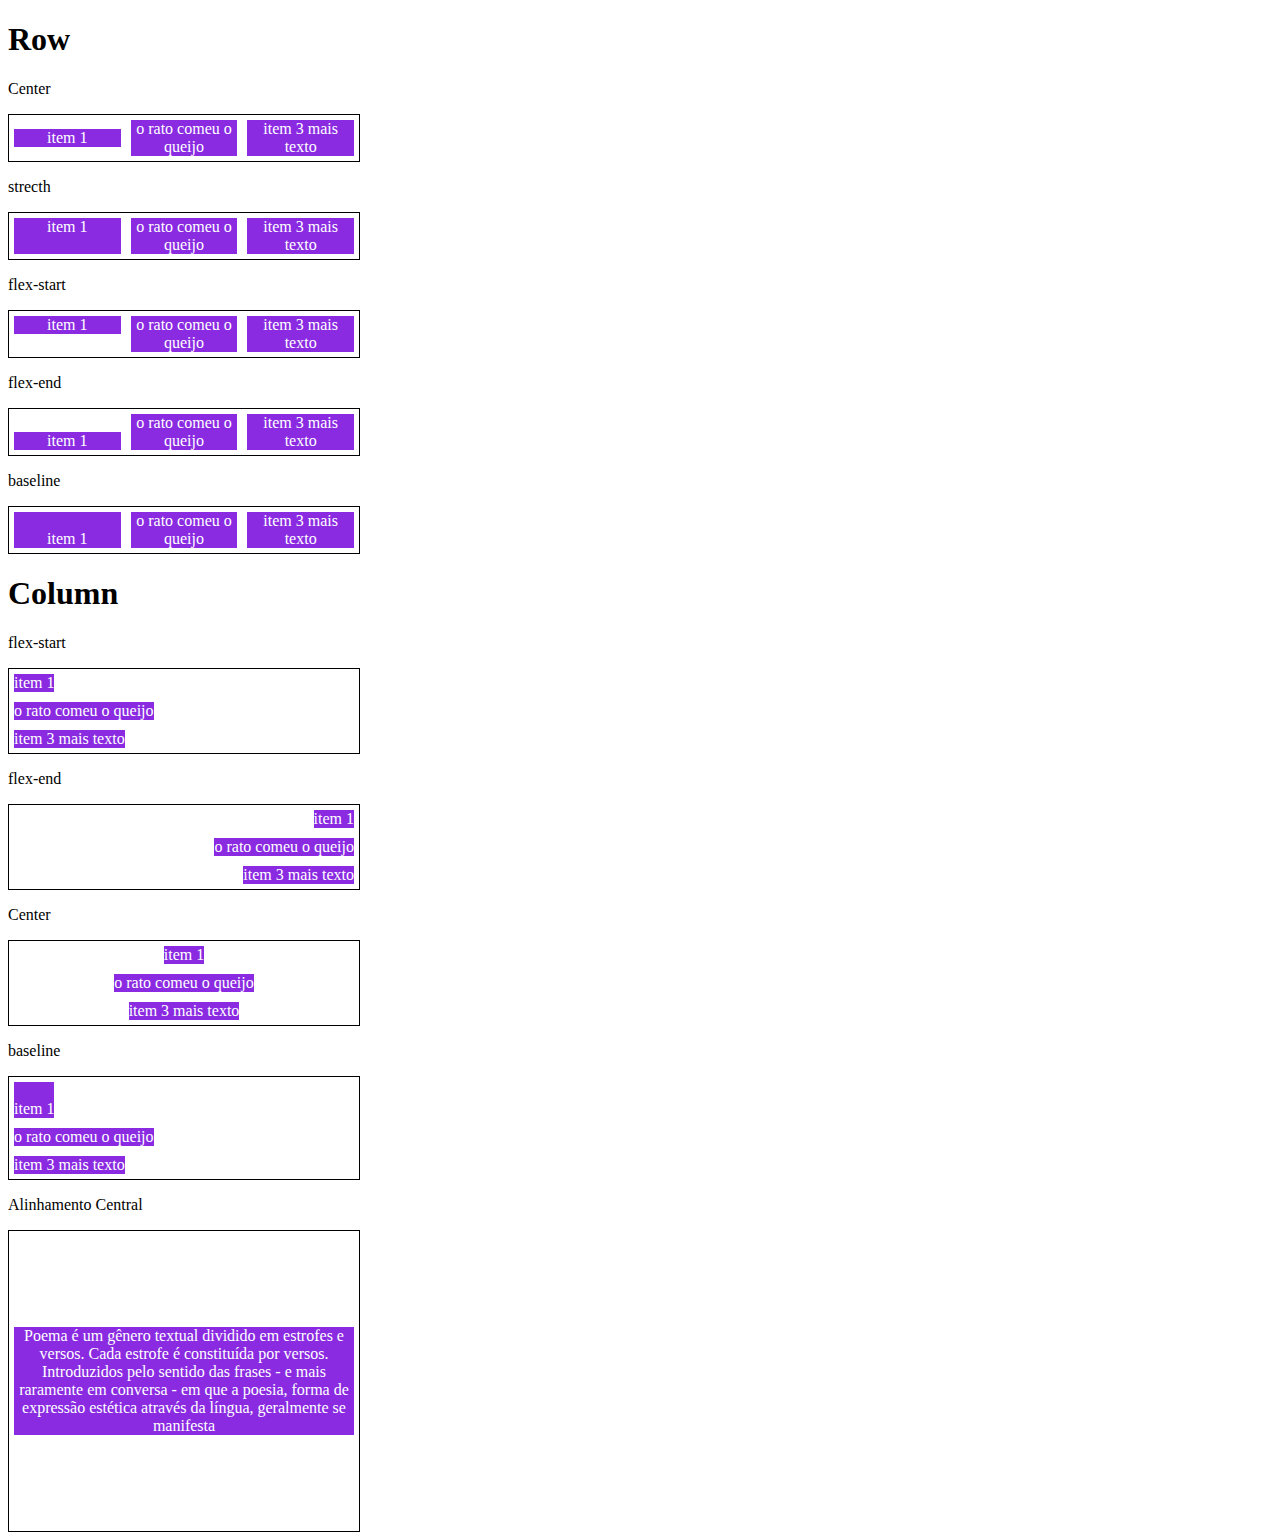
<file: Flex Box/s-align-items.html>
<!DOCTYPE html>
<html lang="en">
<head>
    <meta charset="UTF-8">
    <meta http-equiv="X-UA-Compatible" content="IE=edge">
    <meta name="viewport" content="width=device-width, initial-scale=1.0">
    <title>Fundamentos - Align Items</title>
</head>
<style>
    .container{
        max-width: 350px;
        border: 1px solid black;
        display: flex;
        margin: 0;
    }
    .item{
        background-color: blueviolet;
        margin: 5px;
        color: white;
        text-align: center;
        flex: 1;
    }
    .center{
        align-items: center;
    }
    .flex{
        flex: 1;
    }
    .stretch{
        align-items: stretch;
    }
    .start{
        align-items: flex-start;
    }
    .end{
        align-items: flex-end;
    }
    .baseline{
        align-items: baseline;
    }
    .column{
        flex-direction: column;
    }

    .central{
        height: 300px;
        justify-content: center;
    }
    .central.item{
        flex: 0;
        padding: 20px;
    }

</style>

<body>
<h1>Row</h1>

    <p>Center</p>
    <section class="container center flex">
         <div class="item">item 1</div>
         <div class="item">o rato comeu o queijo</div>
         <div class="item">item 3 mais texto</div>
    </section>

        <p>strecth</p>
        <section class="container stretch">
             <div class="item">item 1</div>
             <div class="item">o rato comeu o queijo</div>
             <div class="item">item 3 mais texto</div>
        </section>

        <p>flex-start</p>
        <section class="container start">
             <div class="item">item 1</div>
             <div class="item">o rato comeu o queijo</div>
             <div class="item">item 3 mais texto</div>
        </section>

        <p>flex-end</p>
        <section class="container end">
             <div class="item">item 1</div>
             <div class="item">o rato comeu o queijo</div>
             <div class="item">item 3 mais texto</div>
        </section>

        <p>baseline</p>
        <section class="container baseline">
             <div class="item"><br>item 1</div>
             <div class="item">o rato comeu o queijo</div>
             <div class="item">item 3 mais texto</div>
        </section>
<h1>Column</h1>

        <p>flex-start</p>
        <section class="container start column">
             <div class="item">item 1</div>
             <div class="item">o rato comeu o queijo</div>
             <div class="item">item 3 mais texto</div>
        </section>

        <p>flex-end</p>
        <section class="container end column">
             <div class="item">item 1</div>
             <div class="item">o rato comeu o queijo</div>
            <div class="item">item 3 mais texto</div>
       </section>

       <p>Center</p>
       <section class="container center column">
            <div class="item">item 1</div>
            <div class="item">o rato comeu o queijo</div>
            <div class="item">item 3 mais texto</div>
       </section>     
       <p>baseline</p>
       <section class="container baseline column">
            <div class="item"><br>item 1</div>
            <div class="item">o rato comeu o queijo</div>
            <div class="item">item 3 mais texto</div>
       </section>   

       <p>Alinhamento Central</p>
       <section class="container central center">
            <div class="item">Poema é um gênero textual dividido em estrofes e versos. Cada estrofe é constituída por versos. Introduzidos pelo sentido das frases - e mais raramente em conversa - em que a poesia, forma de expressão estética através da língua, geralmente se manifesta</div>
   </section>             

</body>
</html>
</file>
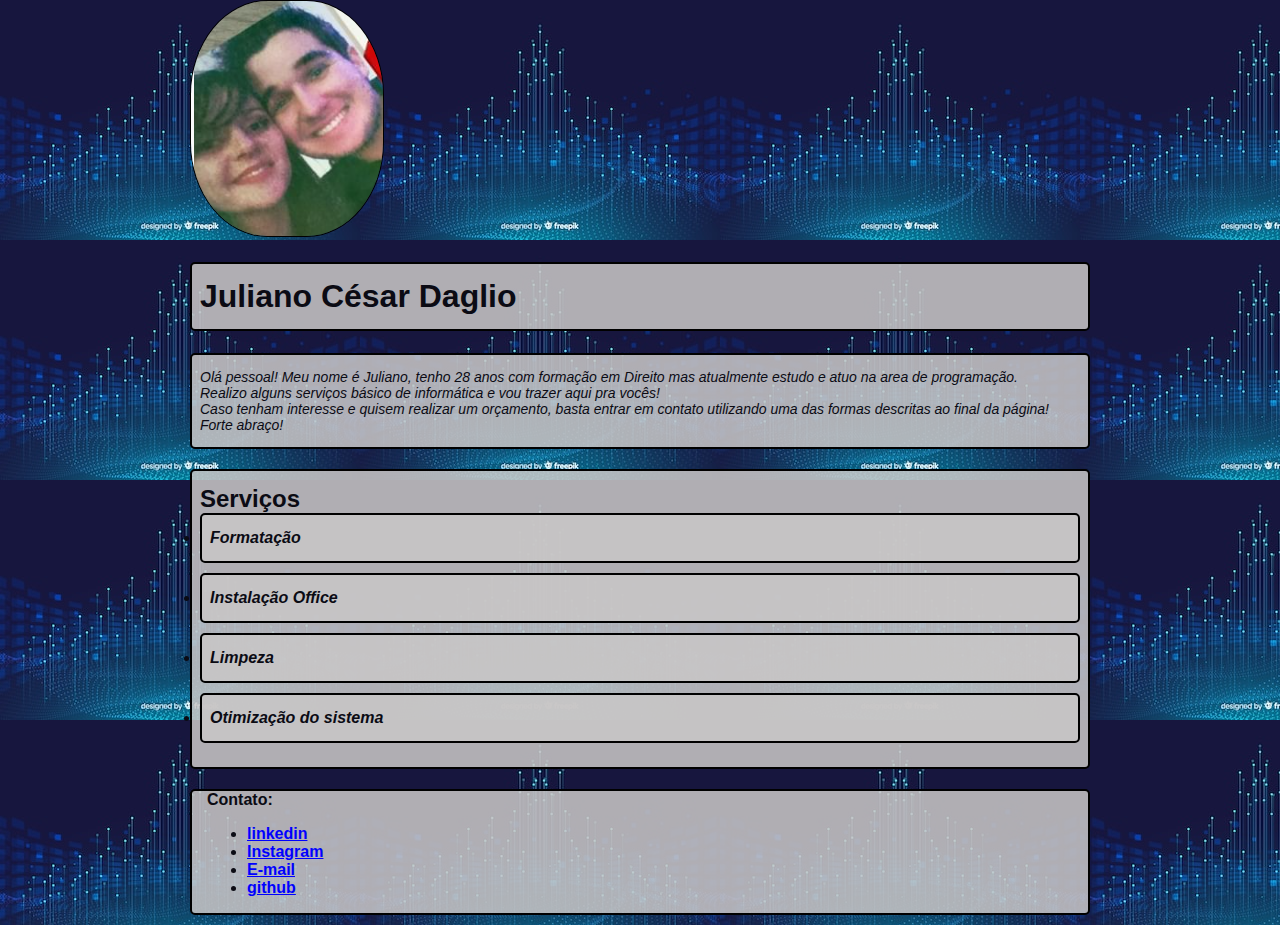
<file: HTML5 e CSS3/Meu projeto.html>
<!DOCTYPE html>
<html>
    <head>
        <meta charset="utf-8">
        <title> JcDaglio Serviços de informática</title>
        <link rel="stylesheet" href="style.css">    
    </head>
    <body>
        <header>
          <img src="Juliano.png"class="post_image">
            <h1 class="subtitle">Juliano César Daglio</h1> 
        </header>
        <section>
            <p class="texto">
                Olá pessoal! Meu nome é Juliano, tenho 28 anos com formação em Direito mas atualmente estudo
                e atuo na area de programação. <br> Realizo alguns serviços básico de informática e vou trazer aqui pra vocês!  <br>
                Caso tenham interesse e quisem realizar um orçamento, basta entrar em contato utilizando uma das formas
                descritas ao final da página! <br> Forte abraço!
            </p>
            <header>
<h2 class="subtitle">Serviços
    <li class="post_title">Formatação</li>
    <li class="post_title">Instalação Office</li>
    <li class="post_title">Limpeza</li>
    <li class="post_title">Otimização do sistema</li>
            </header>
            <article>
                <header>
</h2>                    
            </article>
        </section>
        <footer>
 <h3 class="list">Contato:
 
            <ul >
                <li><a  href="https://www.linkedin.com/in/juliano-daglio-824649171/"traget="_blank">linkedin</a> </li>
                <li><a  href="https://www.instagram.com/jcdaglio/"traget="_blank">Instagram</a> </li>
                <li><a  href="mailto: juliano_daglio@hotmail.com"> E-mail</a> </li>
                <li><a  href="https://github.com/JulianoDaglio"traget="blank">github</a> </li>
            </ul> 
</h3>       
        </footer>
    </body>
</html>
</file>
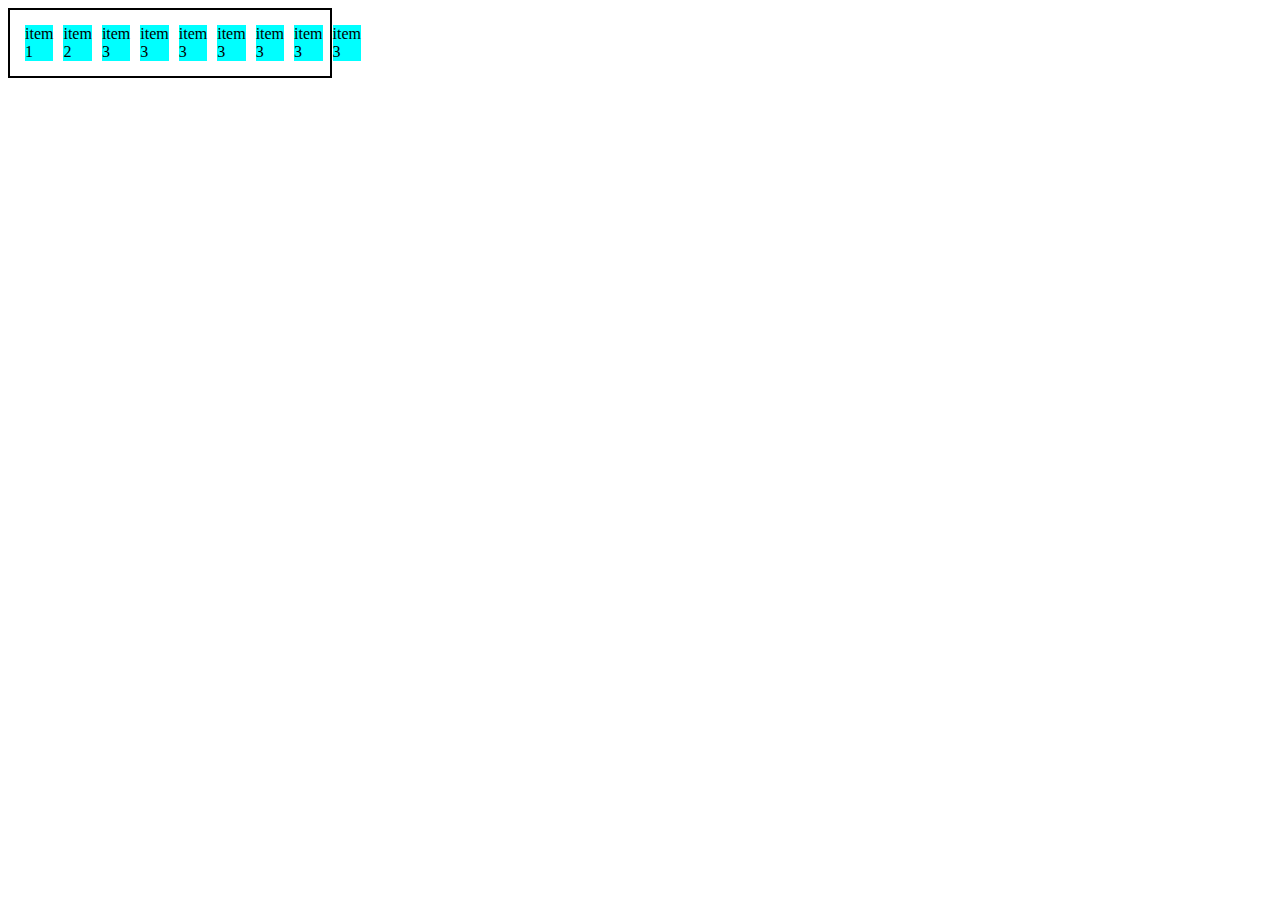
<file: Flex Box/Parte 3 - Projeto/project-flexbox-dio-master/0-display-flex.html>
<!DOCTYPE html>
<html lang="en">
<head>
    <meta charset="UTF-8">
    <meta name="viewport" content="width=device-width, initial-scale=1.0">
    <title>Fundamentos - display flex</title>
    <style>
        .flex{
            max-width: 300px;
            padding: 10px;
            border: 2px solid black;
            display: flex;
        }

        .item{
            background-color: aqua;
            margin: 5px;
        }
    </style>
</head>
<body>
    <div class="flex">
        <div class="item">item 1</div>
        <div class="item">item 2</div>
        <div class="item">item 3</div>
        <div class="item">item 3</div>
        <div class="item">item 3</div>
        <div class="item">item 3</div>
        <div class="item">item 3</div>
        <div class="item">item 3</div>
        <div class="item">item 3</div>
    </div>
</body>
</html>
</file>
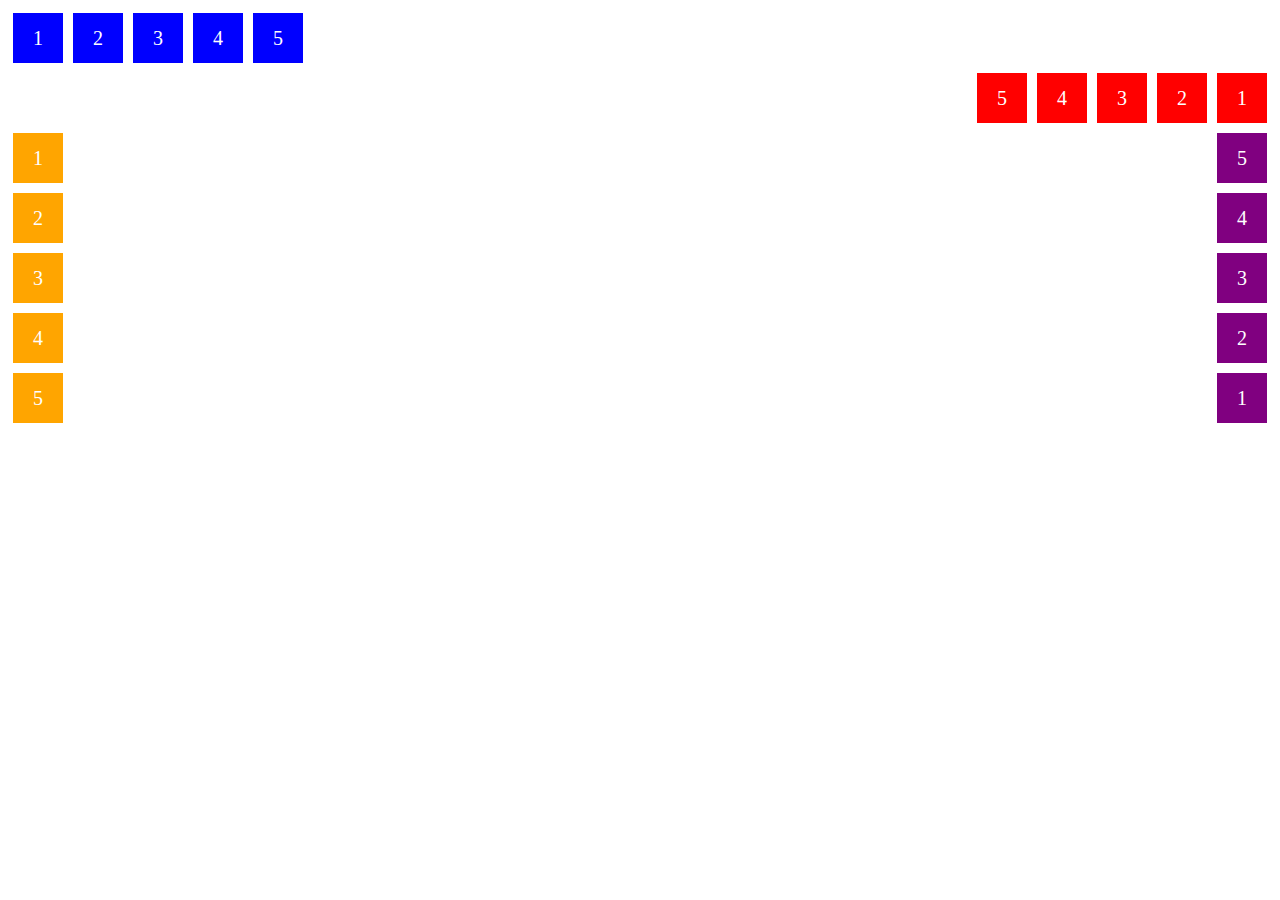
<file: Flex Box/Parte 3 - Projeto/project-flexbox-dio-master/1-flex-direction.html>
<!DOCTYPE html>
<html lang="en">
<head>
    <meta charset="UTF-8">
    <meta name="viewport" content="width=device-width, initial-scale=1.0">
    <title>Fundamentos - Flex direction</title>

    <style>
        .flex-container{
            margin: 0;
            padding: 0;
            display: flex;
            list-style: none;
        }

        .flex-item{
            background: blue;
            height: 50px;
            width: 50px;
            line-height: 50px;
            font-size: 20px;
            color: white;
            text-align: center;
            margin: 5px;
        }

        .row{
            flex-direction: row;
        }

        .row-reverse{
            flex-direction: row-reverse;
        }

        .row-reverse li{
            background-color: red;
        }

        .column{
            float: left;
            flex-direction: column;
        }

        .column li{
            background: orange;
        }

        .column-reverse{
            float: right;
            flex-direction: column-reverse;
        }

        .column-reverse li{
            background: purple;
        }

    </style>
</head>
<body>
    <ul class="flex-container row">
        <li class="flex-item">1</li>
        <li class="flex-item">2</li>
        <li class="flex-item">3</li>
        <li class="flex-item">4</li>
        <li class="flex-item">5</li>
    </ul>

    <ul class="flex-container row-reverse">
        <li class="flex-item">1</li>
        <li class="flex-item">2</li>
        <li class="flex-item">3</li>
        <li class="flex-item">4</li>
        <li class="flex-item">5</li>
    </ul>

    <ul class="flex-container column">
        <li class="flex-item">1</li>
        <li class="flex-item">2</li>
        <li class="flex-item">3</li>
        <li class="flex-item">4</li>
        <li class="flex-item">5</li>
    </ul>

    <ul class="flex-container column-reverse">
        <li class="flex-item">1</li>
        <li class="flex-item">2</li>
        <li class="flex-item">3</li>
        <li class="flex-item">4</li>
        <li class="flex-item">5</li>
    </ul>
</body>
</html>
</file>
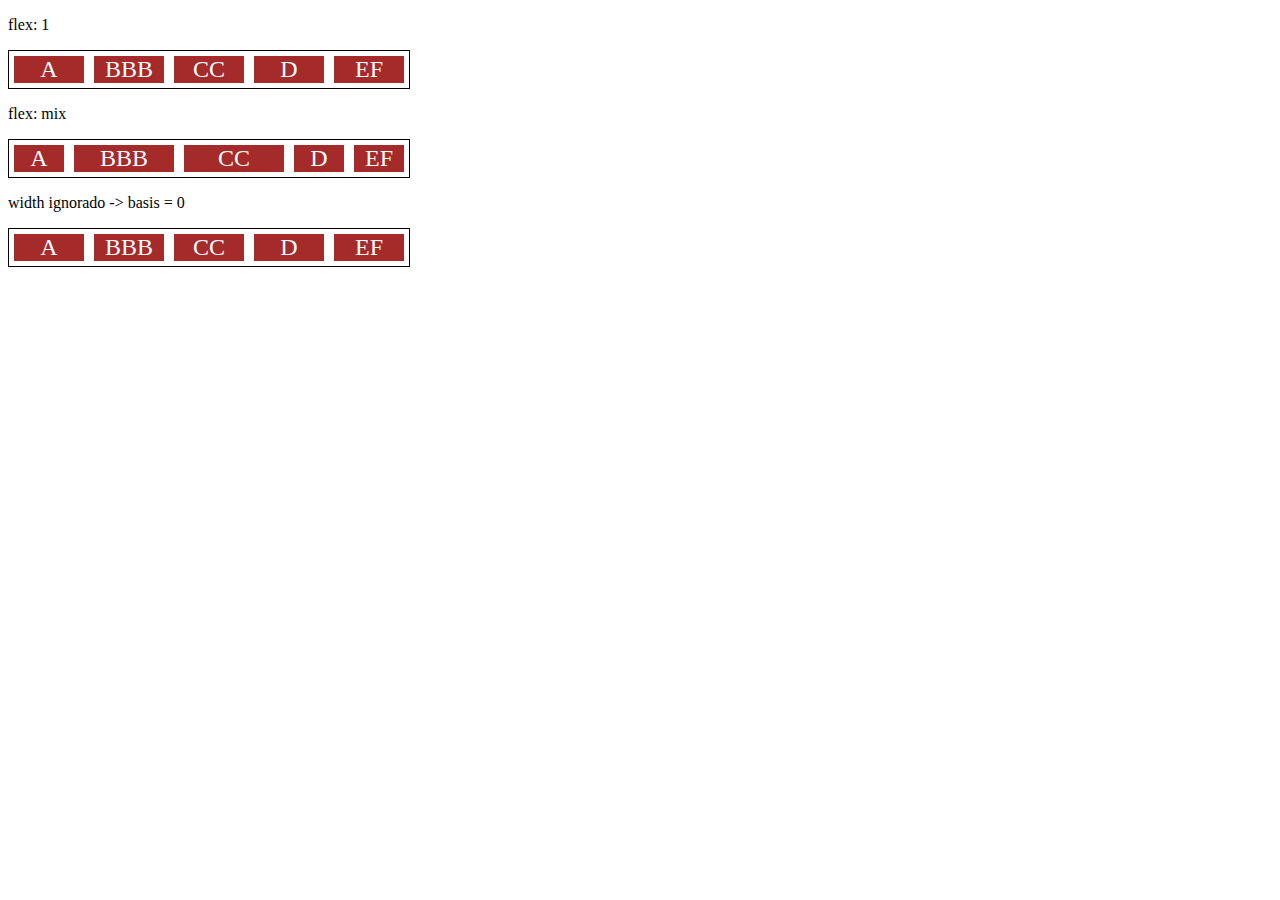
<file: Flex Box/Parte 3 - Projeto/project-flexbox-dio-master/10-flex.html>
<!DOCTYPE html>
<html lang="en">
<head>
    <meta charset="UTF-8">
    <meta name="viewport" content="width=device-width, initial-scale=1.0">
    <title>Fundamentos - flex</title>
    <style>
        .flex-container{
            display: flex;
            border: 1px solid black;
            max-width: 400px;
            margin-bottom: 10px;
        }

        .item{
            background-color: brown;
            color: white;
            font-size: 24px;
            text-align: center;
            margin: 5PX;
        }

        .flex-1{
            flex: 1; 
            /* grow = 1, shrink = 1, basis = 0 */
        }

        .largura{
            width: 200px;
            /* min-width: 250px; */
        }

        .flex-2{
            flex: 2; 
            /* grow = 2, shrink = 1, basis = 0 */
        }

    </style>
</head>
<body>
    <p>flex: 1</p>
    <div class="flex-container">
        <div class="item flex-1">A</div>
        <div class="item flex-1">BBB</div>
        <div class="item flex-1">CC</div>
        <div class="item flex-1">D</div>
        <div class="item flex-1">EF</div>
    </div>

    <p>flex: mix</p>
    <div class="flex-container">
        <div class="item flex-1">A</div>
        <div class="item flex-2">BBB</div>
        <div class="item flex-2">CC</div>
        <div class="item flex-1">D</div>
        <div class="item flex-1">EF</div>
    </div>

    <p>width ignorado -> basis = 0</p>

    <div class="flex-container">
        <div class="item flex-1 largura">A</div>
        <div class="item flex-1 largura">BBB</div>
        <div class="item flex-1 largura">CC</div>
        <div class="item flex-1 largura">D</div>
        <div class="item flex-1 largura">EF</div>
    </div>
</body>
</html>
</file>
<file: HTML5 e CSS3/style.css>
.post_image {
    border: 1px solid #000;
    border-radius: 40%;
}
body {
    background-color: rgb(211, 208, 208);
    background-image: url(dados.jpg);
    font-family: Verdana, Geneva, Tahoma, sans-serif;
    max-width: 900px;
    margin: auto;
}
#title {
    color: rgb(11, 11, 20);
    padding: 14px 8px;
    border: 2px solid #000;
    background-color: rgba(201, 198, 198, 0.863);
    border-radius: 5px;
    font-size: 40px;
}

.subtitle {
    color: rgb(11, 11, 20);
    padding: 14px 8px;
    border: 2px solid #000;
    background-color: rgba(201, 198, 198, 0.863);
    border-radius: 5px;
}
.texto{
    color: rgb(11, 11, 20);
    background-color: rgba(201, 198, 198, 0.863);
    border-radius: 5px;
    font-size: 14px;
    font-style: italic;
    padding: 14px 8px;
    border: 2px solid #000;
    margin: 0;
    margin-bottom: 10px;
    text-align: justify;
}
.post_title {
    color: rgb(11, 11, 20);
    padding: 14px 8px;
    border: 2px solid #000;
    background-color: rgba(201, 198, 198, 0.863);
    font-size: 16px;
    font-style: italic;
    margin: 0;
    margin-bottom: 10px;
    border-radius: 5px;
}
.list {
    list-style-type: square;
    color: rgb(11, 11, 20);
    padding-left: 15px;
    border: 2px solid #000;
    background-color: rgba(201, 198, 198, 0.863);
    font-size: 16px;
    margin: 0;
    margin-bottom: 10px;
    border-radius: 5px;
}
.list a {
    color: blue;
}
</file>
